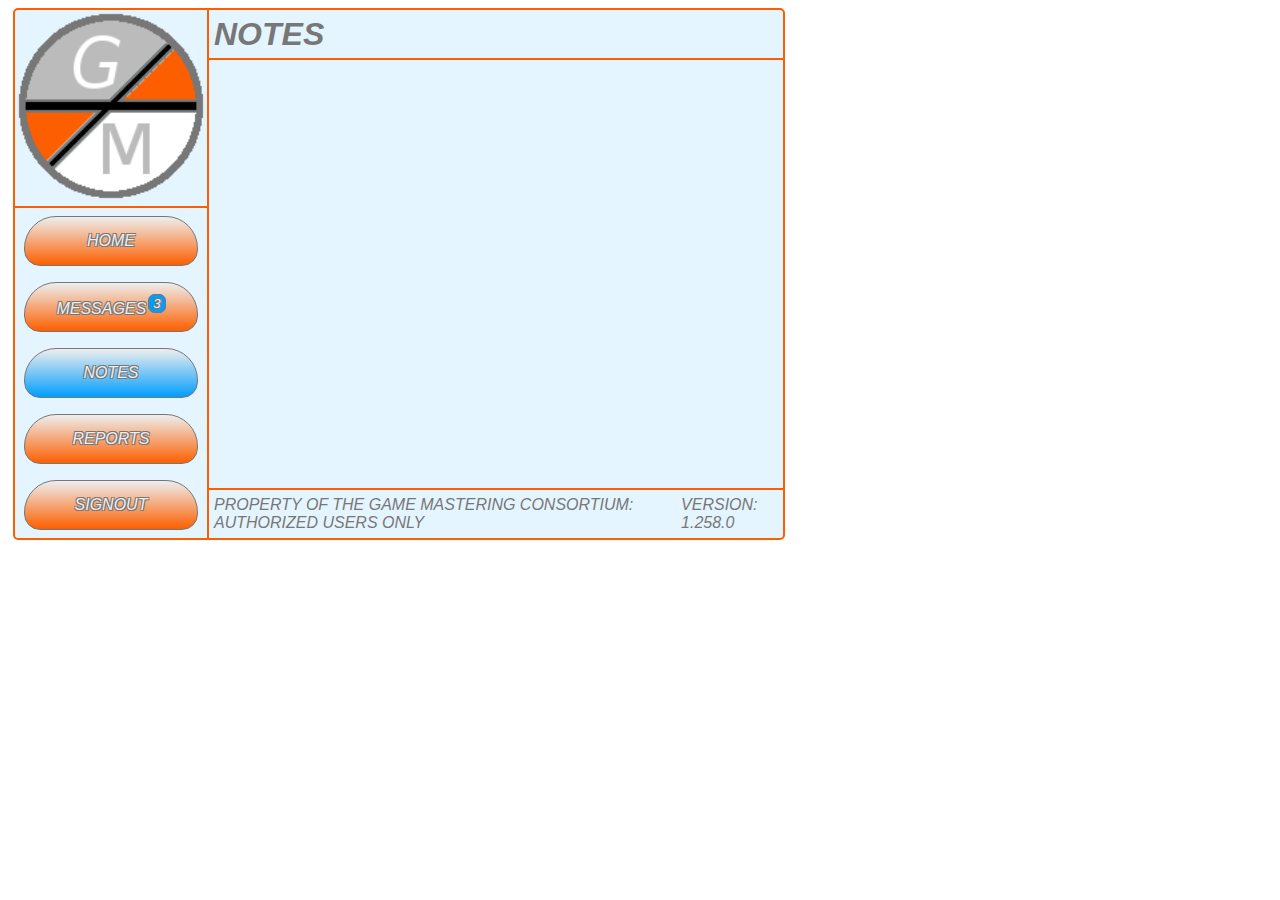
<file: handbrain/handbrain.html>
<!DOCTYPE html>
<html lang="en">
  <head>
    <meta charset="utf-8" />
    <meta http-equiv="x-ua-compatible" content="ie=edge" />
    <meta name="viewport" content="width=device-width, initial-scale=1" />

    <title>Handbrain Screen</title>

    <link rel="stylesheet" href="handbrain.css" />
  </head>

  <body>
    <div class="root">
        <div class="sidebar">
            <div class="sidebar-logo">
                <img class="logo" src="GMC_logo.png" alt="GameMasterConsortium logo">
            </div>
            <div class="sidebar-link-container">
                <div class="sidebar-link">
                    <p class="menuText">HOME</p>
                </div>
                <div class="sidebar-link">
                    <p class="menuText">MESSAGES<sup class="message-count">3</sup></p>
                </div>
                <div class="sidebar-link sidebar-highlight">
                    <p class="menuText">NOTES</p>
                </div>
                <div class="sidebar-link">
                    <p class="menuText">REPORTS</p>
                </div>
                <div class="sidebar-link">
                    <p class="menuText">SIGNOUT</p>
                </div>
            </div>
        </div>
        <div class="mainview">
            <div class="header">
                <h1>NOTES</h1>
            </div>
            <div class="content">
            </div>
            <div class="footer">
                <p>Property of the Game Mastering Consortium: Authorized Users Only</p>
                <p>Version: 1.258.0</p>
            </div>
        </div>
    </div>
  </body>
</html>
</file>
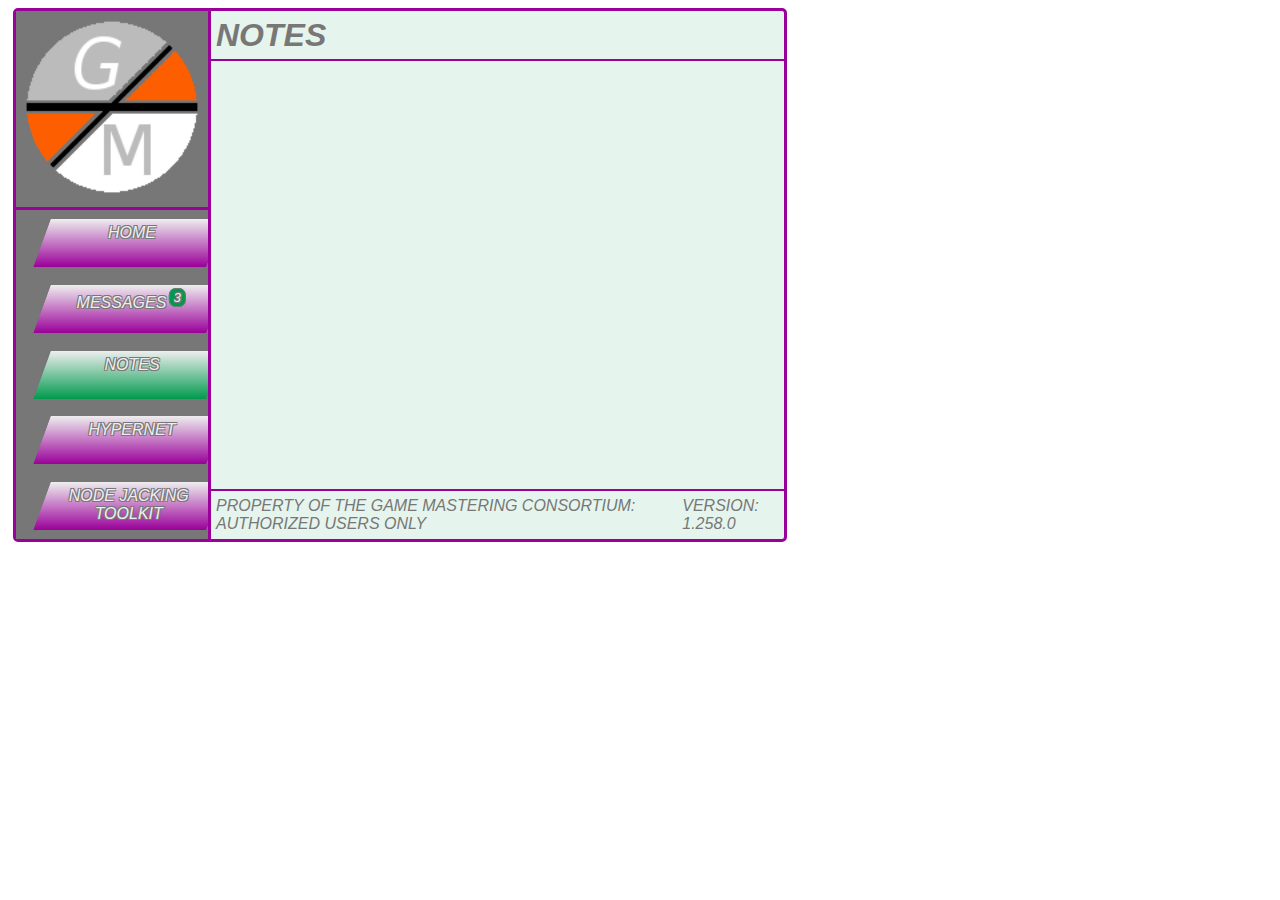
<file: handbrain2/handbrain.html>
<!DOCTYPE html>
<html lang="en">
  <head>
    <meta charset="utf-8" />
    <meta http-equiv="x-ua-compatible" content="ie=edge" />
    <meta name="viewport" content="width=device-width, initial-scale=1" />

    <title>Handbrain Screen</title>

    <link rel="stylesheet" href="handbrain.css" />
  </head>

  <body>
    <div class="root">
        <div class="sidebar">
            <div class="sidebar-logo">
                <img class="logo" src="GMC_logo.png" alt="GameMasterConsortium logo">
            </div>
            <div class="sidebar-link-container">
                <div class="sidebar-link">
                    <p class="menuText">HOME</p>
                </div>
                <div class="sidebar-link">
                    <p class="menuText">MESSAGES<sup class="message-count">3</sup></p>
                </div>
                <div class="sidebar-link sidebar-highlight">
                    <p class="menuText">NOTES</p>
                </div>
                <div class="sidebar-link">
                    <p class="menuText">HYPERNET</p>
                </div>
                <div class="sidebar-link">
                    <p class="menuText">NODE JACKING TOOLKIT</p>
                </div>
            </div>
        </div>
        <div class="mainview">
            <div class="header">
                <h1>NOTES</h1>
            </div>
            <div class="content">
            </div>
            <div class="footer">
                <p>Property of the Game Mastering Consortium: Authorized Users Only</p>
                <p>Version: 1.258.0</p>
            </div>
        </div>
    </div>
  </body>
</html>
</file>
<file: handbrain/handbrain.css>
:root {
    --font: "Raleway", sans-serif;

    --primary-color: #FD5F00;
    --secondary-color: #777777;
    --complementary-color: #009EFD; 
}

h1,
h3,
p {
    font-family: var(--font);
    font-style: italic;
    text-transform: uppercase;
    color: var(--secondary-color);

    padding: 0px 5px;
}

p.menuText {
    margin: 0px 10px;
    color: #EEEEEE;
    text-shadow:
		-1px -1px 0 var(--secondary-color),
		1px -1px 0 var(--secondary-color),
		-1px 1px 0 var(--secondary-color),
        1px 1px 0 var(--secondary-color);
}

.root {
    width: 8in;
    height: 5.5in;
    background: rgba(0, 158, 253, 0.1);

    display: flex;
    flex-direction: row;
    justify-content: flex-start;

    margin: 0px 5px;

    border-style: solid;
    border-radius: 5px;
    border-width: 2px;
    border-color: var(--primary-color);
}

.sidebar {
    width: 2in;
    height: 100%;

    display: flex;
    flex-direction: column;
    justify-content: flex-start;

    border-right-style: solid;
    border-width: 2px;
    border-color: var(--primary-color);
}

.sidebar-logo-div{
    width: 100%;
    height: 2in;
}

.logo{
    width: 2in;
    height: 2in;
}

.sidebar-link-container {
    width: 100%;
    height: 3.5in;

    display: flex;
    flex-direction: column;
    justify-content: flex-start;
    align-items: center;

    border-top-style: solid;
    border-width: 2px;
    border-color: var(--primary-color);
}

.sidebar-link {
    width: 90%;
    height: 3em;
    background: linear-gradient(#EEEEEE 0%, var(--primary-color) 100%);

    display: flex;
    justify-content: center;
    align-items: center;

    margin: 8px 0px;

    border-top-left-radius: 2em;
    border-top-right-radius: 2em;
    border-bottom-left-radius: 1em;
    border-bottom-right-radius: 1em;
    
    border-style: solid;
    border-width: 1px;
    border-color: var(--secondary-color);
}

.sidebar-highlight {
    background: linear-gradient(#EEEEEE 0%, var(--complementary-color) 100%);
}

.message-count {
    color: #EEEEEE;
    background: var(--complementary-color);

    margin: 0px 0px 0px 2px;
    padding: 1px 4px;
    
    border-style: solid;
    border-width: 1px;
    border-radius: 7px;
    border-color: var(--secondary-color);
}

.mainview {
    width: 6in;
    height: 100%;

    display: flex;
    flex-direction: column;
    justify-content: flex-start;

}

.header {
    width: 100%;
    height: 0.5in;

    display: flex;
    flex-direction: row;
    justify-content: space-between;
    align-items: center;

    border-bottom-style: solid;
    border-width: 2px;
    border-color: var(--primary-color);
}

.content{
    width: 100%;
    height: 4.5in;
}

.footer {
    width: 100%;
    height: 0.5in;

    display: flex;
    flex-direction: row;
    justify-content: space-between;
    align-items: center;

    border-top-style: solid;
    border-width: 2px;
    border-color: var(--primary-color);
}
</file>
<file: handbrain2/handbrain.css>
:root {
    --font: "Raleway", sans-serif;

    --complementary-color: #009a4d;
    --secondary-color: #777777;
    --primary-color: #9a009a; 
}

h1,
h3,
p {
    font-family: var(--font);
    font-style: italic;
    text-transform: uppercase;
    color: var(--secondary-color);

    padding: 0px 5px;
}

p.menuText {
    margin: 0px 10px;
    color: #EEEEEE;

    transform: skew(20);
    -webkit-transform: skew(20deg);

    text-shadow:
		-1px -1px 0 var(--secondary-color),
		1px -1px 0 var(--secondary-color),
		-1px 1px 0 var(--secondary-color),
        1px 1px 0 var(--secondary-color);
}

.root {
    width: 8in;
    height: 5.5in;
    /* background: rgba(0, 158, 253, 0.1); */
    background: rgba(0, 154, 77, 0.1);

    display: flex;
    flex-direction: row;
    justify-content: flex-start;

    margin: 0px 5px;

    border-style: solid;
    border-radius: 5px;
    border-width: 3px;
    border-color: var(--primary-color);
}

.sidebar {
    width: 2in;
    height: 100%;

    display: flex;
    flex-direction: column;
    justify-content: flex-start;

    background: var(--secondary-color);

    border-right-style: solid;
    border-width: 3px;
    border-color: var(--primary-color);
}

.sidebar-logo-div{
    width: 100%;
    height: 2in;
}

.logo{
    width: 2in;
    height: 2in;
}

.sidebar-link-container {
    width: 100%;
    height: 3.5in;

    display: flex;
    flex-direction: column;
    justify-content: flex-start;
    align-items: flex-end;

    border-top-style: solid;
    border-width: 3px;
    border-color: var(--primary-color);

    overflow: hidden;
}

.sidebar-link {
    width: 90%;
    height: 3em;
    background: linear-gradient(#EEEEEE 0%, var(--primary-color) 100%);

    transform: skew(160);
    -webkit-transform: skew(160deg);

    margin: 8px -8px;
    padding: 5px 0px;
    
    border-style: solid;
    border-width: 1px;
    border-color: var(--secondary-color);

    text-align: center;
    vertical-align: center;
}

.sidebar-highlight {
    background: linear-gradient(#EEEEEE 0%, var(--complementary-color) 100%);
}

.message-count {
    color: #EEEEEE;
    background: var(--complementary-color);

    margin: 0px 0px 0px 2px;
    padding: 1px 4px;
    
    border-style: solid;
    border-width: 1px;
    border-radius: 7px;
    border-color: var(--secondary-color);
}

.mainview {
    width: 6in;
    height: 100%;

    display: flex;
    flex-direction: column;
    justify-content: flex-start; 
}

.header {
    width: 100%;
    height: 0.5in;

    display: flex;
    flex-direction: row;
    justify-content: space-between;
    align-items: center;

    border-bottom-style: solid;
    border-width: 2px;
    border-color: var(--primary-color);
}

.content{
    width: 100%;
    height: 4.5in;

    border-right-style: solid;
    border-width: 3px;
    border-color: var(--primary-color);
}

.footer {
    width: 100%;
    height: 0.5in;

    display: flex;
    flex-direction: row;
    justify-content: space-between;
    align-items: center;

    border-top-style: solid;
    border-width: 2px;
    border-color: var(--primary-color);
}
</file>
